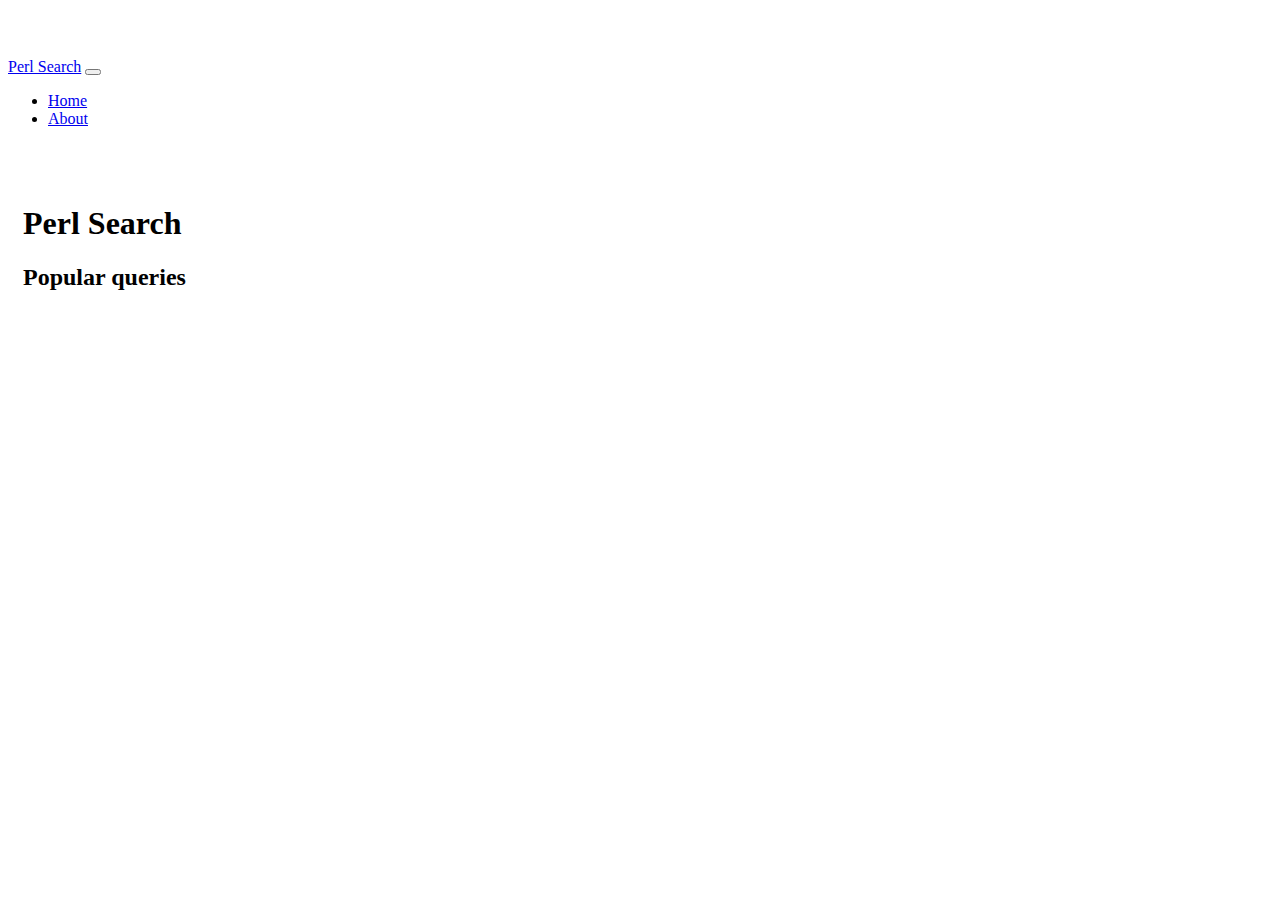
<file: docs/index.html>
<!DOCTYPE html>
<html lang="en">
  <head>
    <!-- Google tag (gtag.js) -->
    <script async src="https://www.googletagmanager.com/gtag/js?id=G-T46VW0BGHP"></script>
    <script>
      window.dataLayer = window.dataLayer || [];
      function gtag(){dataLayer.push(arguments);}
      gtag('js', new Date());

      gtag('config', 'G-T46VW0BGHP');
    </script>
    <meta charset="utf-8">
    <meta name="viewport" content="width=device-width, initial-scale=1.0">
    <meta name="description" content="">
    <meta name="author" content="">
    <link rel="shortcut icon" href="http://perlhacks.com/favicon.png">

    <title>Perl Search</title>

    <!-- Bootstrap core CSS -->
    <link rel="stylesheet"
          href="https://cdn.jsdelivr.net/npm/bootstrap@5.3.2/dist/css/bootstrap.min.css"
          integrity="sha384-T3c6CoIi6uLrA9TneNEoa7RxnatzjcDSCmG1MXxSR1GAsXEV/Dwwykc2MPK8M2HN"
          crossorigin="anonymous">

    <!-- Custom styles for this template -->
    <link href="/css/starter-template.css" rel="stylesheet">

    <!-- HTML5 shim and Respond.js IE8 support of HTML5 elements and media queries -->
    <!--[if lt IE 9]>
      <script src="/js/html5shiv.js"></script>
      <script src="/js/respond.min.js"></script>
    <![endif]-->
  </head>

  <body>

    <div class="navbar navbar-dark bg-dark fixed-top navbar-expand-sm">
      <div class="container">
        <a class="navbar-brand" href="/">Perl Search</a>
        <button type="button" class="navbar-toggler" data-bs-toggle="collapse" data-bs-target=".navbar-collapse">
          <span class="navbar-toggler-icon"></span>
        </button>
        <div class="collapse navbar-collapse">
          <ul class="nav navbar-nav">
            <li class="active"><a class="nav-link" href="/">Home</a></li>
            <li><a class="nav-link" href="/about.html">About</a></li>
          </ul>
        </div><!--/.nav-collapse -->
      </div>
    </div>

    <div class="container">

      <div class="starter-template">
        <h1>Perl Search</h1>
        <div>
<script>
  (function() {
    var cx = '008350714774536055976:a2zesuxuecs';
    var gcse = document.createElement('script');
    gcse.type = 'text/javascript';
    gcse.async = true;
    gcse.src = (document.location.protocol == 'https:' ? 'https:' : 'http:') +
        '//www.google.com/cse/cse.js?cx=' + cx;
    var s = document.getElementsByTagName('script')[0];
    s.parentNode.insertBefore(gcse, s);
  })();
</script>
<gcse:search></gcse:search>
           <h2>Popular queries</h2>
           <div id="queries"></div>
<script src="https://cse.google.com/query_renderer.js"></script>
<script src="https://cse.google.com/api/008350714774536055976:a2zesuxuecs/popularqueryjs?view=overall&callback=(new+PopularQueryRenderer(document.getElementById(%22queries%22))).render"></script>
        </div>

      </div>

    </div>

    <!-- Bootstrap core JavaScript -->
    <script src="https://cdn.jsdelivr.net/npm/bootstrap@5.3.2/dist/js/bootstrap.bundle.min.js"
            integrity="sha384-C6RzsynM9kWDrMNeT87bh95OGNyZPhcTNXj1NW7RuBCsyN/o0jlpcV8Qyq46cDfL"
            crossorigin="anonymous"></script>
  </body>
</html>
</file>
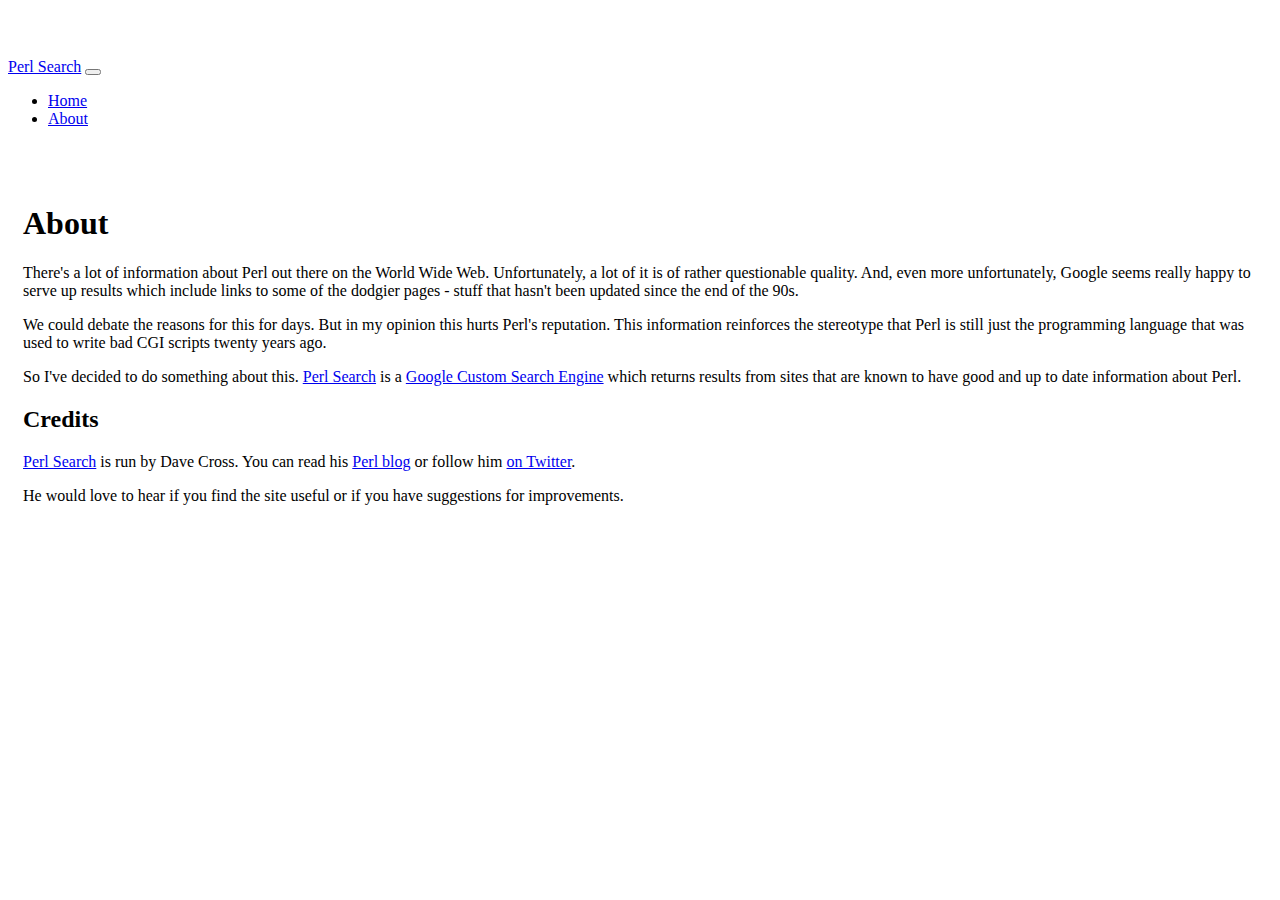
<file: docs/about.html>
<!DOCTYPE html>
<html lang="en">
  <head>
    <!-- Google tag (gtag.js) -->
    <script async src="https://www.googletagmanager.com/gtag/js?id=G-T46VW0BGHP"></script>
    <script>
      window.dataLayer = window.dataLayer || [];
      function gtag(){dataLayer.push(arguments);}
      gtag('js', new Date());

      gtag('config', 'G-T46VW0BGHP');
    </script>
    <meta charset="utf-8">
    <meta name="viewport" content="width=device-width, initial-scale=1.0">
    <meta name="description" content="">
    <meta name="author" content="">
    <link rel="shortcut icon" href="http://perlhacks.com/favicon.png">

    <title>About - Perl Search</title>

    <!-- Bootstrap core CSS -->
    <link rel="stylesheet"
          href="https://cdn.jsdelivr.net/npm/bootstrap@5.3.2/dist/css/bootstrap.min.css"
          integrity="sha384-T3c6CoIi6uLrA9TneNEoa7RxnatzjcDSCmG1MXxSR1GAsXEV/Dwwykc2MPK8M2HN"
          crossorigin="anonymous">

    <!-- Custom styles for this template -->
    <link href="/css/starter-template.css" rel="stylesheet">

    <!-- HTML5 shim and Respond.js IE8 support of HTML5 elements and media queries -->
    <!--[if lt IE 9]>
      <script src="/js/html5shiv.js"></script>
      <script src="/js/respond.min.js"></script>
    <![endif]-->
  </head>

  <body>

    <div class="navbar navbar-dark bg-dark fixed-top navbar-expand-sm">
      <div class="container">
        <a class="navbar-brand" href="/">Perl Search</a>
        <button type="button" class="navbar-toggler" data-bs-toggle="collapse" data-bs-target=".navbar-collapse">
          <span class="navbar-toggler-icon"></span>
        </button>
        <div class="collapse navbar-collapse">
          <ul class="nav navbar-nav">
            <li><a class="nav-link" href="/">Home</a></li>
            <li class="active"><a class="nav-link" href="/about.html">About</a></li>
          </ul>
        </div><!--/.nav-collapse -->
      </div>
    </div>

    <div class="container">

      <div class="starter-template">
        <h1>About</h1>
        <p>There's a lot of information about Perl out there on the World
          Wide Web. Unfortunately, a lot of it is of rather questionable
          quality. And, even more unfortunately, Google seems really happy
          to serve up results which include links to some of the dodgier
          pages - stuff that hasn't been updated since the end of the 90s.</p>
        <p>We could debate the reasons for this for days. But in my opinion
          this hurts Perl's reputation. This information reinforces the
          stereotype that Perl is still just the programming language that
          was used to write bad CGI scripts twenty years ago.</p>
        <p>So I've decided to do something about this.
          <a href="http://search.perlhacks.com/">Perl Search</a> is a
          <a href="https://www.google.com/cse/">Google Custom Search
          Engine</a> which returns results from sites that are known to
          have good and up to date information about Perl.</p>

        <h2>Credits</h2>
        <p><a href="http://search.perlhacks.com/">Perl Search</a> is run
          by Dave Cross. You can read his
          <a href="http://perlhacks.com">Perl blog</a> or follow him
          <a href="http://twitter.com/davorg">on Twitter</a>.</p>
        <p>He would love to hear if you find the site useful or if you
          have suggestions for improvements.</p>

      </div>

    </div>

    <!-- Bootstrap core JavaScript -->
    <script src="https://cdn.jsdelivr.net/npm/bootstrap@5.3.2/dist/js/bootstrap.bundle.min.js"
            integrity="sha384-C6RzsynM9kWDrMNeT87bh95OGNyZPhcTNXj1NW7RuBCsyN/o0jlpcV8Qyq46cDfL"
            crossorigin="anonymous"></script>
  </body>
</html>
</file>
<file: css/starter-template.css>
body {
  padding-top: 50px;
}
.starter-template {
  padding: 40px 15px;
/*  text-align: center; */
}
</file>
